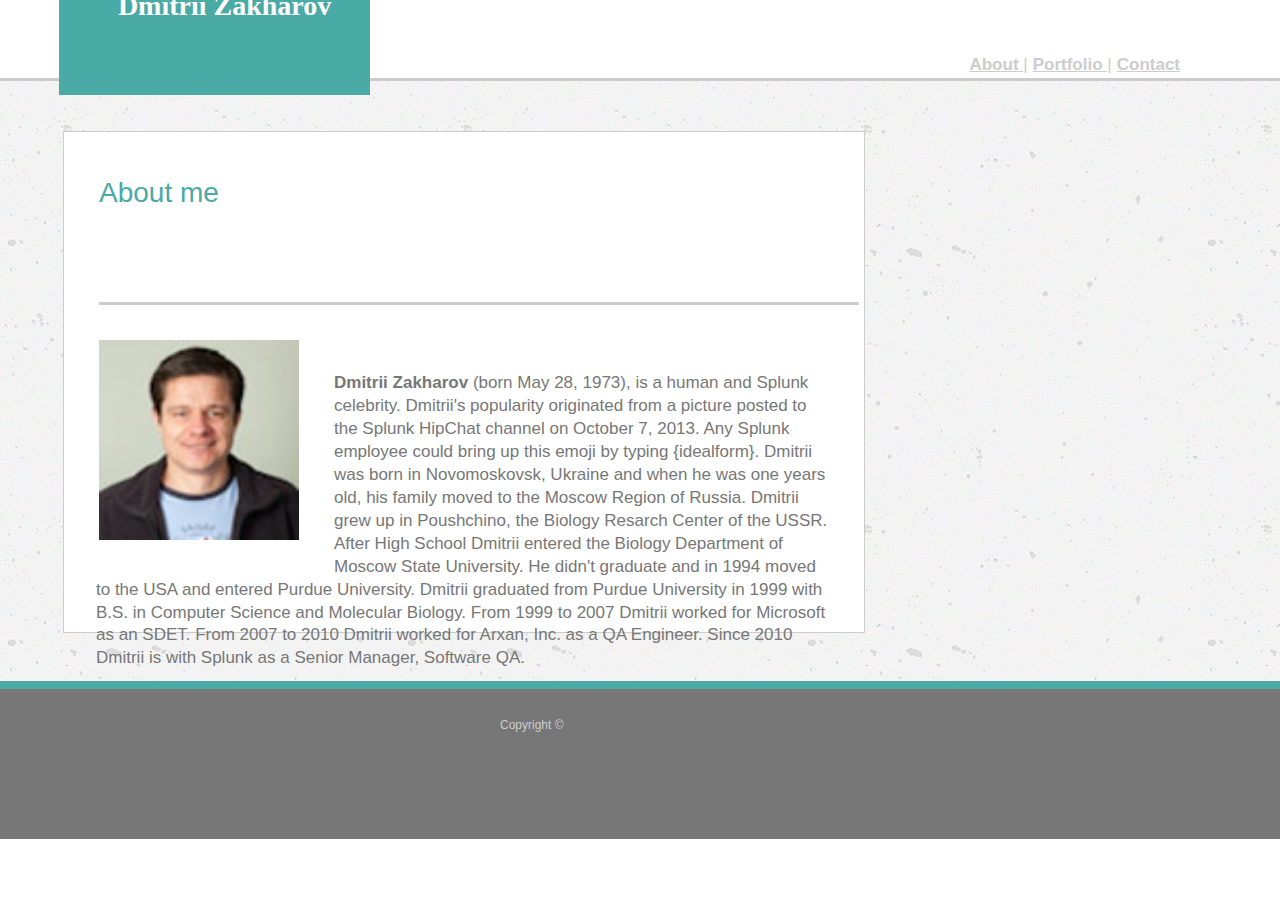
<file: index.html>
<!DOCTYPE html>
<html>
<head>
    <meta charset="UTF-8">
    <meta name="viewport" content="width=device-width, initial-scale=1.0">
	<title>Dmitrii Zakharov Page</title>
	<!-- Latest compiled and minified CSS -->
	<link rel="stylesheet" href="https://maxcdn.bootstrapcdn.com/bootstrap/3.3.6/css/bootstrap.min.css" integrity="sha384-1q8mTJOASx8j1Au+a5WDVnPi2lkFfwwEAa8hDDdjZlpLegxhjVME1fgjWPGmkzs7" crossorigin="anonymous">
	<!-- Linking CSS -->
	<link rel="stylesheet" type="text/css" href="assets/css/style.css">
	<!-- Linking jQuery -->
	<script type="text/javascript" src="https://cdnjs.cloudflare.com/ajax/libs/jquery/3.1.0/jquery.min.js"></script>
	<!-- Linking Google Fonts -->
	<link href='https://fonts.googleapis.com/css?family=Montserrat|Roboto+Slab|Yellowtail' rel='stylesheet' type='text/css'>
</head>
<body>

    <div id="app-root">
        <nav class="site-nav">
            <!-- <div class="section-contained-narrow site-nav__container">  -->
                <div class="site-nav__main"><h1>Dmitrii Zakharov</h1></div>
                <div class="site-nav__menu">
                    <a class="active site-nav__menuitem" href="index.html"><b>About</b>  | </a>
                    <a class="site-nav__menuitem" href="portfolio.html">    <b>Portfolio</b>  | </a>
                    <a class="site-nav__menuitem" href="contact.html">   <b>Contact</b></a>
                <div>
            <!-- </div> -->
        </nav>
        <div class="divider"></div>
        <div class="about-me__container">
            <div class="about-me__container_upper"></div>
            <div class="about-me">
                <div id="AboutMe">About me</div>
                <div id="divider2"></div>
                <div>
                    <img class="img-responsive" src="assets/images/SpeakerPhoto_Zakharov_Dmitrii.jpg">                    
                </div>
                <div id="autobiography">        
                    <p>
                        <b>Dmitrii Zakharov</b> (born May 28, 1973), is a human and Splunk celebrity. 
                        Dmitrii's popularity originated from a picture posted to the Splunk HipChat channel on October 7, 2013. Any Splunk employee could bring up this emoji by typing {idealform}.
                        Dmitrii was born in Novomoskovsk, Ukraine and when he was one years old, his family moved to the Moscow Region of Russia. Dmitrii grew up in Poushchino, the Biology Resarch 
                        Center of the USSR. After High School Dmitrii entered the Biology Department of Moscow State University. He didn't graduate and in 1994 moved to the USA and entered Purdue University. Dmitrii graduated
                        from Purdue University in 1999 with B.S. in Computer Science and Molecular Biology. From 1999 to 2007 Dmitrii worked for Microsoft as an SDET. From 2007 to 2010 Dmitrii worked for Arxan, Inc. as a QA Engineer. Since 2010 Dmitrii is with Splunk as a Senior Manager, Software QA.
                    </p>
                </div>
            </div>
        </div>
        <div id="divider3"></div>
        <footer>
            <div id="copyright">Copyright ©</div>
        </footer>
    </div>
</body>
</html>
</file>
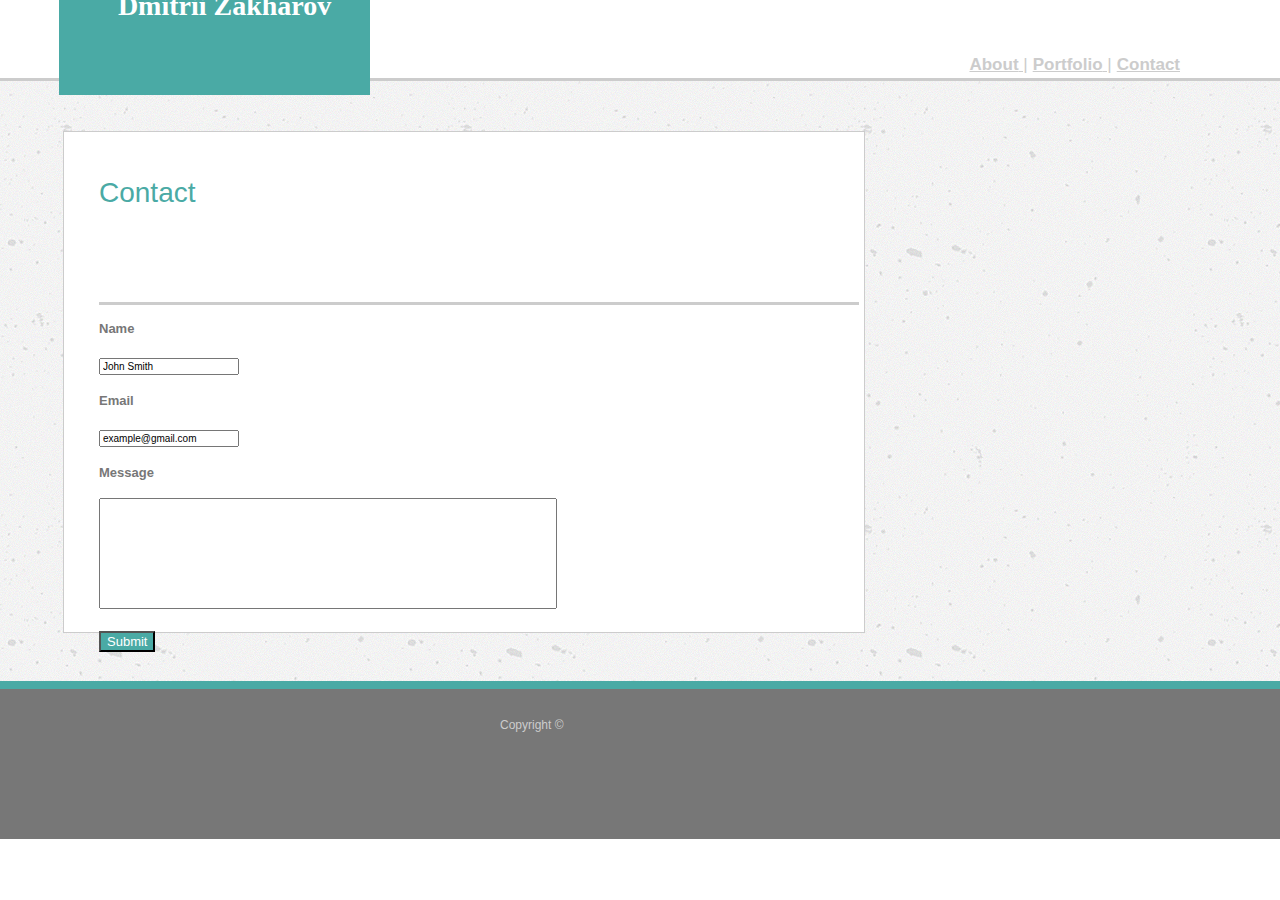
<file: contact.html>
<!DOCTYPE html>
<html>
<head>
	<title>Dmitrii Zakharov Page</title>
	<!-- Latest compiled and minified CSS -->
	<link rel="stylesheet" href="https://maxcdn.bootstrapcdn.com/bootstrap/3.3.6/css/bootstrap.min.css" integrity="sha384-1q8mTJOASx8j1Au+a5WDVnPi2lkFfwwEAa8hDDdjZlpLegxhjVME1fgjWPGmkzs7" crossorigin="anonymous">
	<!-- Linking CSS -->
	<link rel="stylesheet" type="text/css" href="assets/css/style.css">
	<!-- Linking jQuery -->
	<script type="text/javascript" src="https://cdnjs.cloudflare.com/ajax/libs/jquery/3.1.0/jquery.min.js"></script>
	<!-- Linking Google Fonts -->
	<link href='https://fonts.googleapis.com/css?family=Montserrat|Roboto+Slab|Yellowtail' rel='stylesheet' type='text/css'>
</head>
<body>

    <div id="app-root">
        <nav class="site-nav">
            <!-- <div class="section-contained-narrow site-nav__container">  -->
                <div class="site-nav__main"><h1>Dmitrii Zakharov</h1></div>
                <div class="site-nav__menu">
                    <a class="active site-nav__menuitem" href="index.html"><b>About</b>  | </a>
                    <a class="site-nav__menuitem" href="portfolio.html">    <b>Portfolio</b>  | </a>
                    <a class="site-nav__menuitem" href="contact.html">   <b>Contact</b></a>
                <div>
            <!-- </div> -->
        </nav>
        <div class="divider"></div>
        <div class="about-me__container">
            <div class="about-me__container_upper"></div>
            <div class="about-me">
                <div id="AboutMe">Contact</div>
                <div id="divider2"></div>
                <form>
                    <h3>Name</h3>
                    <input value="John Smith"></input> 
                    <h3>Email</h3>
                    <input value="example@gmail.com"></input>
                    <h3>Message</h3>
                    <input id="textbox"></input>
                    <br>
                    <button>Submit</button>
                </form>
            </div>
        </div>
        <div id="divider3"></div>
        <footer>
            <div id="copyright">Copyright ©</div>
        </footer>
    </div>
</body>
</html>
</file>
<file: assets/css/style.css>
body {
	padding: 0;
	margin: 0;
	font-family: 'Arial', 'Helvetica Neue', Helvetica, sans-serif;
	font-size: 17px;
	line-height: 135%;
	color:	#777777;
	background: white;
  }
  
  h1 {
	width: 350px;
	height: 100px;
	padding-left: 20px;
	padding-top: 42px;
	margin-left: 16%;
	font-size: 28px;
	color: white;
	text-align: center;
	background: #4aaaa5;
	font-family: 'Georgia', Times, Times New Roman, serif;
   }

   .app-root {
	   margin: 0px;
	   border: 0px;
	   padding: 0px;
   }

   .site-nav {
	   width: 100%;
	   height: 78px;
	   margin-top: 0;
	   z-index: 600;
   }

   .section-contained-narrow {
	   max-width: 960px;
	   margin: auto;
	   width: 100%;
   }

   .site-nav__container {
	   display: flex;
	   flex-direction: row;
	   justify-content: space-between;
   }

   .site-nav__main {
	   display: flex;
	   flex-direction: row;
	   align-items: center;
	   height: 47px;
   }

   .site-nav__menu {
	display: flex;
	flex-direction: row;
	align-items: center;
	height: 47px;
	padding-top: 42px;
	color: #777777;
   }

   .site-nav__menuitem {
	   padding-left: 5px;
	   color: #cccccc;
   }

    a:hover {
    color: rgb(214, 22, 22);
	}

	a:focus {
		color: blue;
	}

	a:active {
		color: yellow;
	}


    .divider {
		height: 3px;
		background-color: #cccccc;
	}

	.about-me__container {
		background-image: url(../images/concrete-texture/concrete-texture.png);
		height: 600px;
	}

	.about-me__container_upper {
		background-image: url(../images/concrete-texture/concrete-texture.png);
		height: 50px;
	}

	.about-me {
		background: white;
		height: 500px;
		/*width: 900px;*/
		margin-left:297px;
		border: 1px #cccccc solid;
	}

	#AboutMe {
		background: white;
		height: 50px;
		width: 200px;
		color: #4aaaa5;
		padding-top: 50px;
		padding-left: 35px;
		font-size: 28px;
	}

	#divider2 {
		height: 3px;
		width: 830px;
		background-color: #cccccc;
		padding-left: 35px;
		margin-top: 70px;
		margin-left: 35px;
	}

	.img-responsive {
		height: 50px;
		width: 75px;
		margin: 0 auto;
		float: left;
		align-self: center;
		padding-top: 35px;
		padding-left: 35px;
		padding-right: 35px;
		padding-bottom: 35px;
	}

	.img-family {
		height: 250px;
		width: 350px;
		margin: 0 auto;
		float: left;
		align-self: center;
		padding-top: 50px;
		padding-left: 35px;
	}

	#autobiography {
		/* height: 200px;
		width: 750px; */
		/* margin: 0 auto; */
		/* float: left; */
		align-self: center;
		padding-top: 50px;
		/* padding-left: 250px; */
		margin-left: 32px;
		margin-right: 32px;
	}

	#autobiography2 {
		height: 100px;
		width: 800px;
		align-self: center;
		padding-top: 50px;
		margin-left: 32px;
		margin-right: 32px;
	}

	#divider3 {
		height: 8px;
		width: 100%;
		background-color: #4aaaa5;
	}

	footer {
		height: 150px;
		width: 100%;
		background-color: #777777;
	}

	#copyright {
		padding-top: 25px;
		padding-left: 700px;
		color: #cccccc;
		font-size: 12px;
	}

	.portfolio-sign {
		height: 50px;
		width: 300px;
		margin-top: -60px;
		float: left;
		align-self: center;
		padding-top: 10px;
		padding-left: 120px;
		background-color: #4aaaa5;
		color: white;
		z-index: 2;
		position: relative;
	}

	#image-family {
		z-index: 1;
		position: relative;
	}

	h3 {
		font-size: 13px;
		margin-left: 35px;
		color: #777777;
	}

	input {
		margin-left: 35px;
		font-size: 10px;
	}

	#textbox {
		width: 600px;
		height: 105px;
	}

	button {
		margin-left: 35px;
		margin-top: 22px;
		color: white;
		background-color: #4aaaa5;
		font-size: 13px;
	}

	@media screen and (max-width: 1473px)
	{
	 .site-nav__main {
		 float: left;
	 }
	}

	@media screen and (max-width: 1473px)
	{
	 .site-nav__menu {
		 margin-right: 100px;
		 float: right;
	 }
	}

	@media screen and (max-width: 1473px)
	{
	 .about-me {
		 margin-left: 63px;
		 width: 800px;
	 }
	}

	@media screen and (max-width: 1473px)
	{
	 #divider2 {
		 width: 725px;
	 }
	}

	@media screen and (max-width: 1473px)
	{
	 .img-responsive {
		 height: 200px;
		 width: 200px;
	 }
	}

	@media screen and (max-width: 1473px)
	{
	 #copyright {
		 padding-left: 500px;
	 }
	}

	@media screen and (max-width: 1473px)
	{
	 #textbox {
		 width: 450px;
	 }
	}

	@media screen and (max-width: 980px)
	{
	 .site-nav__main {
		 float: left;
	 }
	}

	@media screen and (max-width: 980px)
	{
	 .site-nav__menu {
		 margin-right: 100px;
		 float: right;
	 }
	}

	@media screen and (max-width: 980px)
	{
	 .about-me {
		 margin-left: 63px;
		 width: 800px;
	 }
	}

	@media screen and (max-width: 980px)
	{
	 #divider2 {
		 width: 725px;
	 }
	}

	@media screen and (max-width: 980px)
	{
	 .img-responsive {
		 height: 200px;
		 width: 200px;
	 }
	}

	@media screen and (max-width: 980px)
	{
	 #copyright {
		 padding-left: 500px;
	 }
	}

	@media screen and (max-width: 980px)
	{
	 #textbox {
		 width: 450px;
	 }
	}

	@media screen and (max-width: 768px)
	{
	 .about-me {
		 margin-left: 58px;
		 margin-right: 58px;
		 width: 500px;
	 }
	}

	@media screen and (max-width: 768px)
	{
	 #divider2 {
		 width: 425px;
	 }
	}

	@media screen and (max-width: 768px)
	{
	 .img-responsive {
		 height: 250px;
		 width: 250px;
	 }
	}

	@media screen and (max-width: 768px)
	{
	 #copyright {
		 padding-left: 350px;
	 }
	}

	@media screen and (max-width: 768px)
	{
	 #textbox {
		 width: 450px;
	 }
	}

	@media screen and (max-width: 640px)
   {
	   .app-root {
		   width: 640px;
	   }
	}

	@media screen and (max-width: 640px)
   {
	   .site-nav {
		   width: 640px;
	   }
	}

	@media screen and (max-width: 640px)
	{
		.site-nav__container {
			width: 640px;
		}
	 }

	 @media screen and (max-width: 640px)
	{
		.section-contained-narrow {
			width: 640px;
		}
	 }
 
   @media screen and (max-width: 640px)
   {
	h1 {
		width: 660px;
		margin-left: 0px;
	}
   }

   @media screen and (max-width: 640px)
   {
	.about-me {
		margin-top: 50px;
	}
   }

   @media screen and (max-width: 640px)
	{
	 .site-nav__menu {
		 display: block;
		 flex-direction: row;
		 align-items: right;
		 margin-top: 33px;
		 padding-top: 20px;
		 width: 640px;
		 height: 80px;
		 background-color: white;
		 padding-left: 330px;
	 }
	}

	@media screen and (max-width: 640px)
	{
		.about-me__container {
			margin-top: 100px;
		}
	}

   @media screen and (max-width: 640px)
   {
	.img-responsive {
		height: 300px;
		width: 300px;
	}
	}

	@media screen and (max-width: 640px)
	{
	 #textbox {
		 width: 300px;
	 }
	}

	@media screen and (max-width: 640px)
	{
	 #copyright {
		 padding-left: 280px;
	 }
	}
</file>
